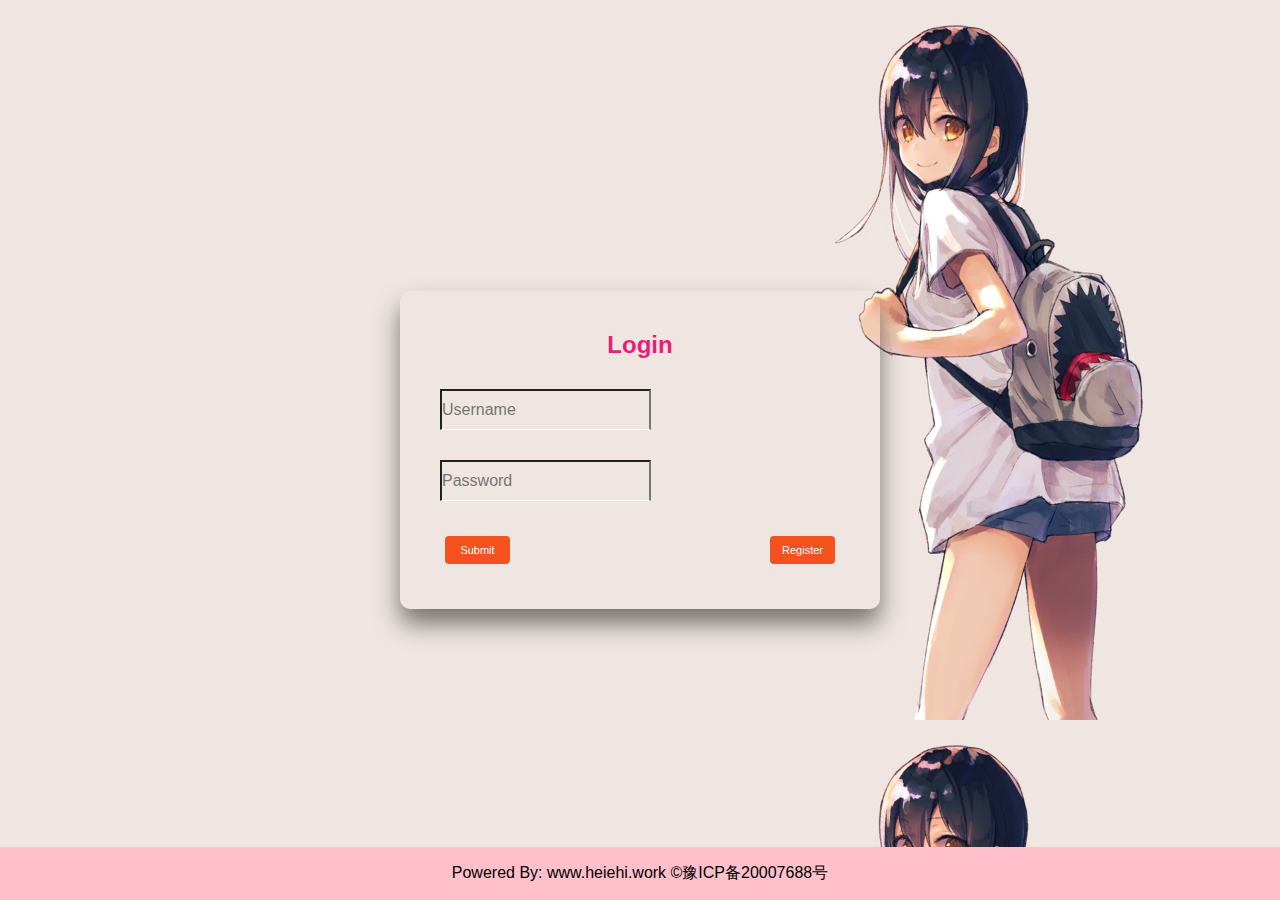
<file: newlyb_2020_9_19bat/index.html>
<!doctype html>
<html>
<head>
<meta charset="utf-8">
<title>留言板 | Login</title>
	    <link rel="stylesheet" href="css/login.css">
</head>
<body>
	<div class="box">
		<h2>Login</h2>
	<form class="form-box" method="post" action="php/login.php" >
		<div class="inputBox">
			<input type="text" name="username" required="required" placeholder="Username">
			<label></label>
		</div>
		<div class="inputBox">
			<input type="password" name="password" required="required" placeholder="Password">
			<label></label>
		</div>
	<button class="button" style="vertical-align:middle"><span>Submit</span></button>
	<a href="http://www.heihei.work/a/register.html"  style="float: right">
				<input name="Register" type="button"  class="button" value="Register" />
	</a>
	</form>
	

	</div>
</body>
	
<footer>		
<div class="div_footer">
  <p>Powered By: www.heiehi.work  &copy;豫ICP备20007688号</p>
</div>		 
</footer>
 
</html>
</file>
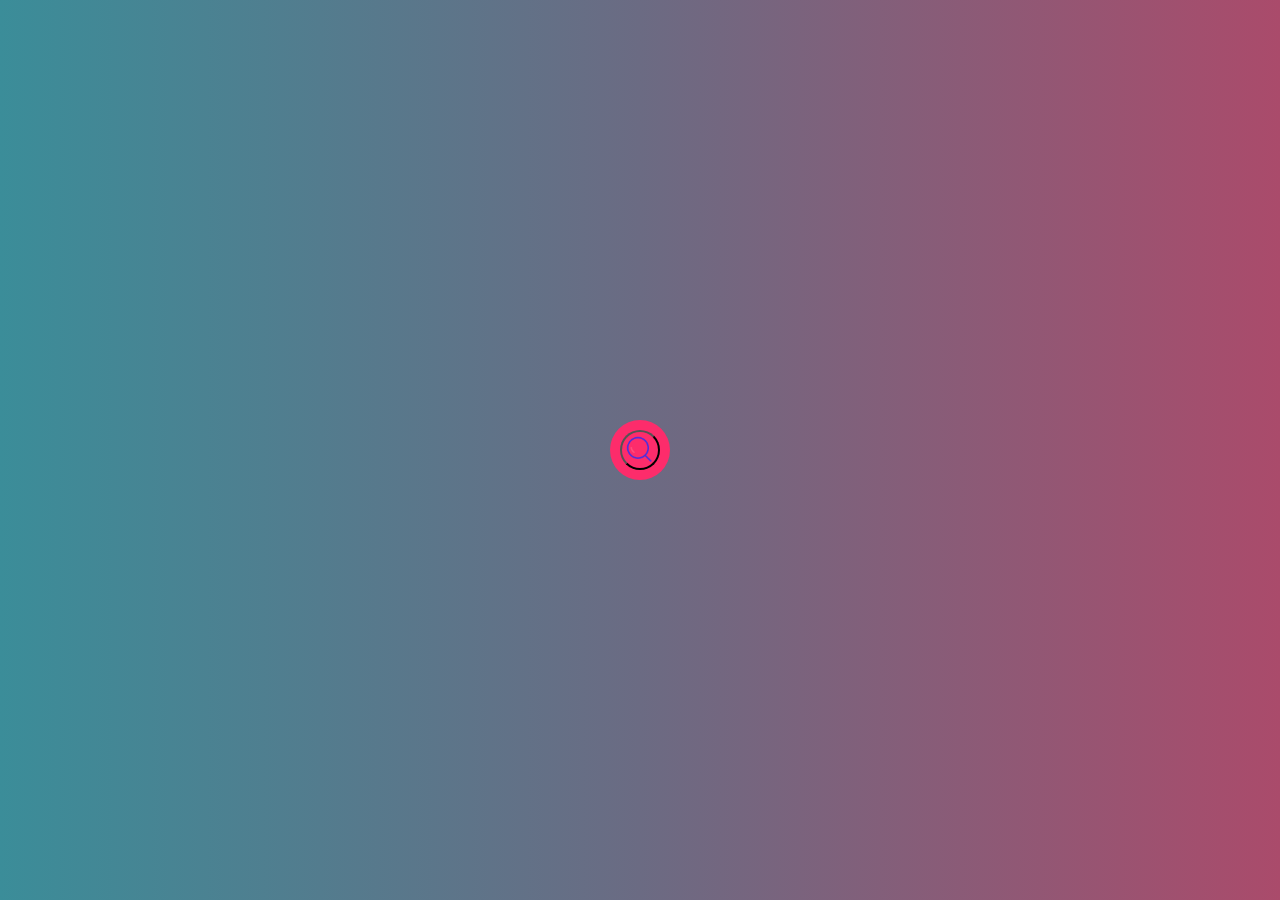
<file: newlyb_2020_9_21bat/find.html>
<!DOCTYPE html>
<html lang="en" dir="ltr">
<head>
    <meta charset="utf-8">
    <title> 留言板 | Find </title>
    <link rel="stylesheet" href="css/find.css">
</head>
<body class="bod1">
 
<form class="search-box" method="post" action="php/find.php" >
    <input class="search-text" name="keyword" placeholder="Input you want find words...">
    <button class="search-btn">
    <img src="css/jpg/icon_find2.png" style="left: 11rem;width: 2rem; height: 2rem;"/>
    </button>
</form>
</body>
</html>
</file>
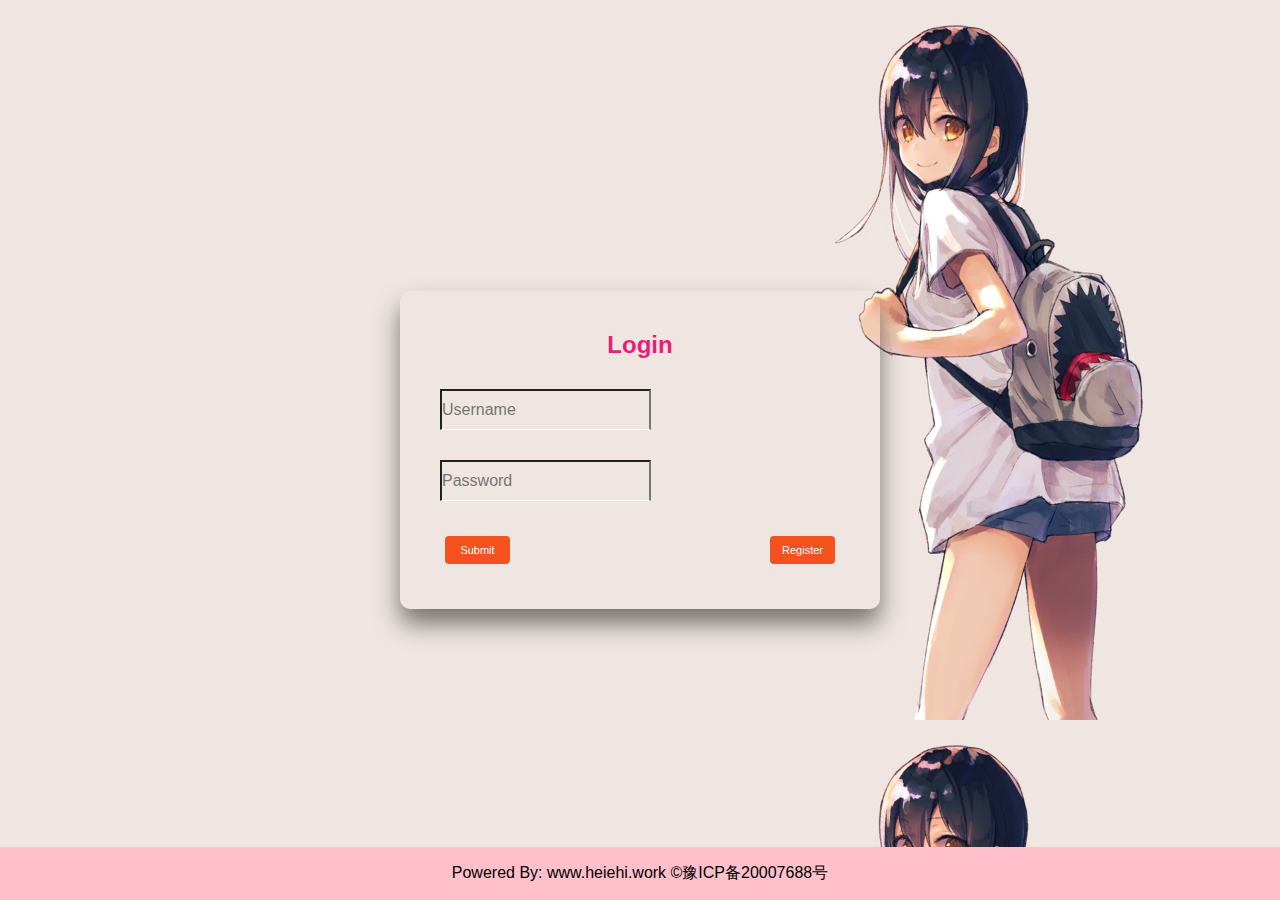
<file: 留言板v2.0/login.html>
<!doctype html>
<html>
<head>
<meta charset="utf-8">
<title>留言板 | Login</title>
	    <link rel="stylesheet" href="css/login.css">
</head>
<body>
	<div class="box">
		<h2>Login</h2>
	<form class="form-box" method="post" action="php/login.php" >
		<div class="inputBox">
			<input type="text" name="username" required="required" placeholder="Username">
			<label></label>
		</div>
		<div class="inputBox">
			<input type="password" name="password" required="required" placeholder="Password">
			<label></label>
		</div>
	<button class="button" style="vertical-align:middle"><span>Submit</span></button>
	<a href="register.html"  style="float: right">
				<input name="Register" type="button"  class="button" value="Register" />
	</a>
	</form>
	

	</div>
</body>
	
<footer>		
<div class="div_footer">
  <p>Powered By: www.heiehi.work  &copy;豫ICP备20007688号</p>
</div>		 
</footer>
 
</html>
</file>
<file: newlyb_2020_9_19bat/css/login.css>
@charset "utf-8";
/* CSS Document */
body{
	margin: 0;
	padding: 0;
	background: url("jpg/by.jpg");
	font-family: sans-serif;
	background-size: cover;
}
.box{
	position: absolute;
	top: 50%;
	left: 50%;
	transform: translate(-50%,-50%);
	width: 400px;
	padding: 40px;
	background: rtba(0,0,0,.8);
	box-shadow: 0 15px 25px rgba(0,0,0,.5);
	border-radius: 10px;
}
.box h2{
	margin: 0 0 30px;
	padding: 0;
	color: #E71F78;
	text-align: center;
}
.box .inputBox{
	position:relative;
}
.box .inputBox input{
	with: 100%;
	padding: 10px 0;
	font-size: 16px;
	color: #7D7979;
	margin-bottom: 30px;
	border-bottom: 1px solid #fff;
	outline: none;
	background: transparent;
}
.box .inputBox label{
	position: absolute;
	top: 0;
	left: 0;
	padding: 10px 0;
	font-size: 16px;
	color: #7D7979;
	pointer-events: none;
	transition: .5s;
}
.box input[type='submit']{
	background: transparent;
	border: none;
	outline: none;
	color: #02F209;
	padding: 10px 20px;
	border-radius: 5px;
	cursor: pointer;
	top: 50%;
	left: 50%;
}

.button {
  display: inline-block;
  border-radius: 4px;
  background-color: #f4511e;
  border: none;
  color: #FFFFFF;
  text-align: center;
  font-size: 11px;
  padding: 8px;
  width: 65px;
  transition: all 0.5s;
  cursor: pointer;
  margin: 5px;
}

.button span {
  cursor: pointer;
  display: inline-block;
  position: relative;
  transition: 0.5s;
}

.button span:after {
  content: '»';
  position: absolute;
  opacity: 0;
  top: 0;
  right: -20px;
  transition: 0.5s;
}

.button:hover span {
  padding-right: 25px;
}

.button:hover span:after {
  opacity: 1;
  right: 0;
}

.div_footer {
    position: absolute;
	bottom: 0;
	width: 100%;
	text-align: center;
	background: pink;
}
.div_footer p{
	font-family: "Tahoma"；
}
</file>
<file: newlyb_2020_9_21bat/css/find.css>
.bod1
        {
            /*background: -webkit-linear-gradient(to right, #f7797d, #FBD786, #C6FFDD);*/
            /*background-image: url(" 2558.jpg");*/
            /*background-size:cover;*/
            background: #aa4b6b;  /* fallback for old browsers */
            background: -webkit-linear-gradient(to right, #3b8d99, #6b6b83, #aa4b6b);  /* Chrome 10-25, Safari 5.1-6 */
            background: linear-gradient(to right, #3b8d99, #6b6b83, #aa4b6b); /* W3C, IE 10+/ Edge, Firefox 16+, Chrome 26+, Opera 12+, Safari 7+ */
 
 
        }
        .search-box
        {
            position: absolute;
            top: 50%;
            left: 50%;
            transform: translate( -50%,-50%);
            background: #FD2C6B;
            height: 40px;
            border-radius: 30px; /*圆角边框*/
            padding: 10px;
            position: fixed;
        }
        .search-box:hover> .search-text
        {
            width: 400px;
           
        }
        .search-box:hover> .search-btn
        {
            background: white;
            color: #26087b;
        }
        .search-btn
        {
 
            color: white;
            float: right;
            width: 40px;
            height: 40px;
            border-radius: 50%;
            background:#FD2C6B;
            display: flex;
            justify-content: center;
            align-items: center;
            transition: 0.5s;
        }
        .search-text
        {
            border: none;
            background: none;
            outline: none;
            float: left;
            padding: 0;
            color: white;
            font-size: 20px;
            font-family: "Microsoft YaHei UI Light";
            transition: 0.5s;
            line-height:40px;
            width:  0px;
 
        }
</file>
<file: 留言板v2.0/css/login.css>
@charset "utf-8";
/* CSS Document */
body{
	margin: 0;
	padding: 0;
	background: url("jpg/by.jpg");
	font-family: sans-serif;
	background-size: cover;
}
.box{
	position: absolute;
	top: 50%;
	left: 50%;
	transform: translate(-50%,-50%);
	width: 400px;
	padding: 40px;
	background: rtba(0,0,0,.8);
	box-shadow: 0 15px 25px rgba(0,0,0,.5);
	border-radius: 10px;
}
.box h2{
	margin: 0 0 30px;
	padding: 0;
	color: #E71F78;
	text-align: center;
}
.box .inputBox{
	position:relative;
}
.box .inputBox input{
	with: 100%;
	padding: 10px 0;
	font-size: 16px;
	color: #7D7979;
	margin-bottom: 30px;
	border-bottom: 1px solid #fff;
	outline: none;
	background: transparent;
}
.box .inputBox label{
	position: absolute;
	top: 0;
	left: 0;
	padding: 10px 0;
	font-size: 16px;
	color: #7D7979;
	pointer-events: none;
	transition: .5s;
}
.box input[type='submit']{
	background: transparent;
	border: none;
	outline: none;
	color: #02F209;
	padding: 10px 20px;
	border-radius: 5px;
	cursor: pointer;
	top: 50%;
	left: 50%;
}

.button {
  display: inline-block;
  border-radius: 4px;
  background-color: #f4511e;
  border: none;
  color: #FFFFFF;
  text-align: center;
  font-size: 11px;
  padding: 8px;
  width: 65px;
  transition: all 0.5s;
  cursor: pointer;
  margin: 5px;
}

.button span {
  cursor: pointer;
  display: inline-block;
  position: relative;
  transition: 0.5s;
}

.button span:after {
  content: '»';
  position: absolute;
  opacity: 0;
  top: 0;
  right: -20px;
  transition: 0.5s;
}

.button:hover span {
  padding-right: 25px;
}

.button:hover span:after {
  opacity: 1;
  right: 0;
}

.div_footer {
    position: absolute;
	bottom: 0;
	width: 100%;
	text-align: center;
	background: pink;
}
.div_footer p{
	font-family: "Tahoma"；
}
</file>
